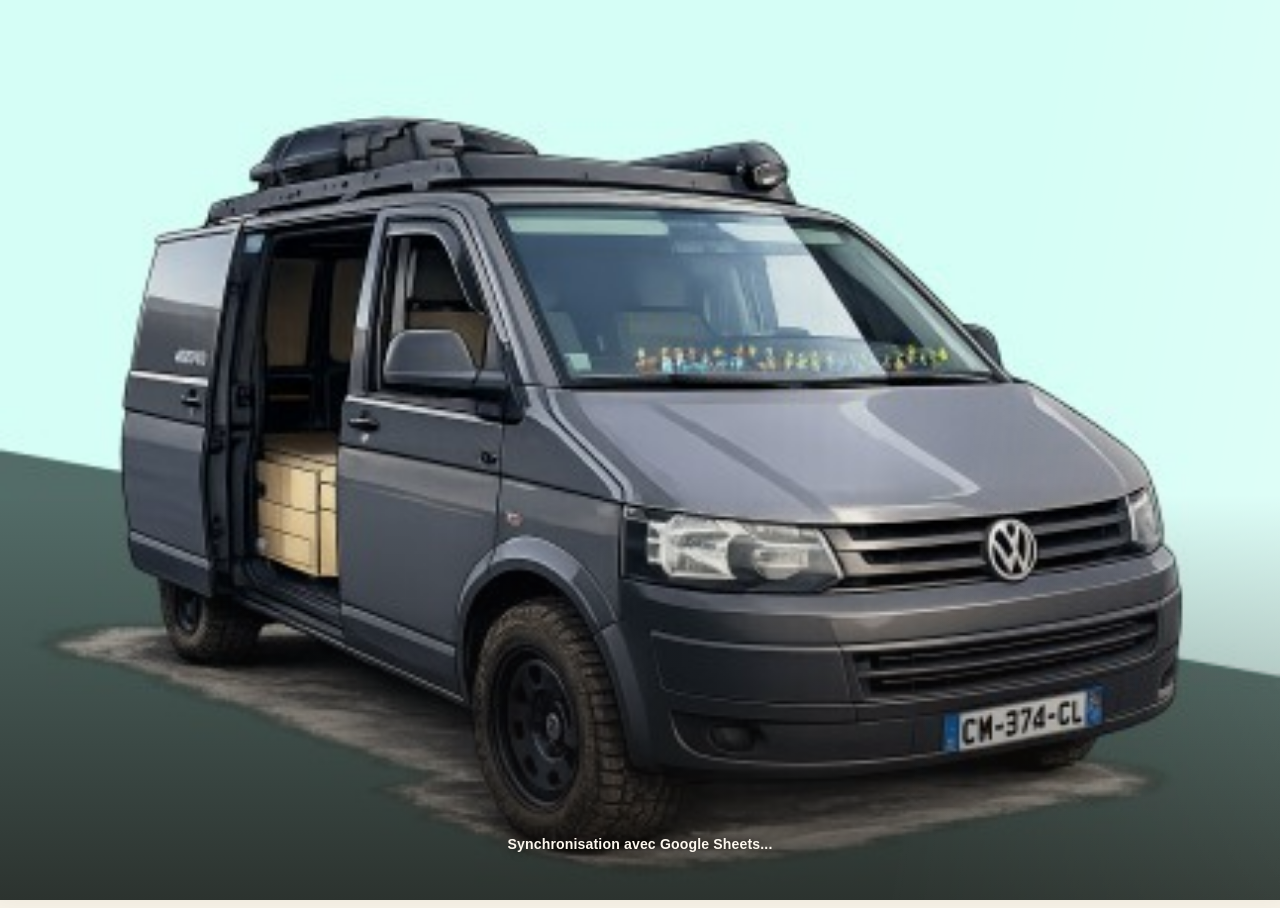
<file: index.html>
<!DOCTYPE html>
<html lang="fr">
<head>
    <meta charset="UTF-8">
    <meta name="viewport" content="width=device-width, initial-scale=1.0, viewport-fit=cover">

    <title>T5 LifeBook</title>

    <link rel="stylesheet" href="styles.css?v=51">

    <!-- Icônes -->
    <link rel="apple-touch-icon" sizes="180x180" href="icon-180.png">
    <link rel="icon" type="image/png" sizes="180x180" href="icon-180.png">

    <!-- Mode application iPhone -->
    <meta name="apple-mobile-web-app-capable" content="yes">
    <meta name="apple-mobile-web-app-status-bar-style" content="black-translucent">
    <meta name="apple-mobile-web-app-title" content="T5 LifeBook">

    <meta name="theme-color" content="#f6f1e8">
</head>



<body>

<!-- Bandeau opaque fixe couvrant la zone de l'encoche / status bar iPhone,
     nécessaire car apple-mobile-web-app-status-bar-style=black-translucent
     laisse le contenu défiler sous la zone système sinon. -->
<div class="status-bar-fill"></div>

<!-- ===== ÉCRAN DE SYNCHRONISATION ===== -->
<div class="sync-splash" id="syncSplash">
    <img src="sync-poster.jpg?v=2" alt="Vanlife Adventure" class="sync-poster-bg">
    <div class="sync-scrim"></div>
    <div class="sync-poster-shimmer"></div>

    <p class="sync-text">Synchronisation avec Google Sheets<span class="sync-dots"><span>.</span><span>.</span><span>.</span></span></p>
</div>


<!-- ===== MODAL KILOMÉTRAGE ===== -->
<div class="modal-overlay hidden" id="kmModalOverlay">
    <div class="modal">
        <div class="modal-header">
            <h2><svg viewBox="0 0 24 24" fill="none" stroke="currentColor" stroke-width="1.8" stroke-linecap="round" stroke-linejoin="round"><path d="M12 21s-7-6.2-7-11a7 7 0 0 1 14 0c0 4.8-7 11-7 11z"/><circle cx="12" cy="10" r="2.4"/></svg> Kilométrage</h2>
            <button class="modal-close" id="closeKmModal"><svg viewBox="0 0 24 24" fill="none" stroke="currentColor" stroke-width="2.2" stroke-linecap="round"><path d="M18 6 6 18M6 6l12 12"/></svg></button>
        </div>
        <label for="currentKm">Kilométrage actuel</label>
        <input type="number" id="currentKm" placeholder="Ex : 170250">
        <p id="lastUpdate" class="modal-hint">Dernière mise à jour : jamais</p>
        <div class="button-row">
            <button id="saveKmBtn">Enregistrer</button>
            <button class="secondary-btn" id="cancelKmModal">Annuler</button>
        </div>
    </div>
</div>

<!-- ===== MODAL CARBURANT ===== -->
<div class="modal-overlay hidden" id="fuelModalOverlay">
    <div class="modal">
        <div class="modal-header">
            <h2><svg viewBox="0 0 24 24" fill="none" stroke="currentColor" stroke-width="1.8" stroke-linecap="round" stroke-linejoin="round"><path d="M4 21V6a2 2 0 0 1 2-2h6a2 2 0 0 1 2 2v15"/><path d="M3 21h11"/><path d="M7 8.5h4"/><path d="M14 10.5h2.2a1.8 1.8 0 0 1 1.8 1.8V17a1.5 1.5 0 0 0 3 0v-6l-2.3-2.3"/></svg> Plein de carburant</h2>
            <button class="modal-close" id="closeFuelModal"><svg viewBox="0 0 24 24" fill="none" stroke="currentColor" stroke-width="2.2" stroke-linecap="round"><path d="M18 6 6 18M6 6l12 12"/></svg></button>
        </div>

        <label for="fuelDate">Date</label>
        <input type="date" id="fuelDate">

        <label for="fuelKm">Kilométrage actuel</label>
        <input type="number" id="fuelKm" placeholder="Ex : 170500">

        <label for="fuelLiters">Litres mis</label>
        <input type="number" id="fuelLiters" placeholder="Ex : 65.00" step="0.01">

        <label for="fuelPrice">Prix total (€)</label>
        <input type="number" id="fuelPrice" placeholder="Ex : 102.50" step="0.01">

        <div class="button-row" style="margin-top:16px">
            <button id="saveFuelBtn">Enregistrer</button>
            <button class="secondary-btn" id="cancelFuelModal">Annuler</button>
        </div>
    </div>
</div>

<!-- ===== MODAL ENTRETIEN ===== -->
<div class="modal-overlay hidden" id="maintenanceModalOverlay">
    <div class="modal">
        <div class="modal-header">
            <h2><svg viewBox="0 0 24 24" fill="none" stroke="currentColor" stroke-width="1.8" stroke-linecap="round" stroke-linejoin="round"><path d="M21 7.5a5.5 5.5 0 0 1-7.44 5.16L6 20.2 3.8 18l7.54-7.56A5.5 5.5 0 0 1 18.5 3l-3.75 3.75 1.5 1.5L20 4.5c.63.9 1 1.99 1 3z"/></svg> Ajouter un entretien</h2>
            <button class="modal-close" id="closeMaintenanceModal"><svg viewBox="0 0 24 24" fill="none" stroke="currentColor" stroke-width="2.2" stroke-linecap="round"><path d="M18 6 6 18M6 6l12 12"/></svg></button>
        </div>

        <label for="maintenanceType">Type d'entretien</label>
        <select id="maintenanceType"></select>

        <div id="maintenanceCustomWrap" class="hidden">
            <label for="maintenanceCustomType">Précisez le type d'entretien</label>
            <input type="text" id="maintenanceCustomType" placeholder="Ex : Remplacement essuie-glaces">
        </div>

        <label for="maintenanceDate">Date</label>
        <input type="date" id="maintenanceDate">

        <label for="maintenanceKm">Kilométrage</label>
        <input type="number" id="maintenanceKm" placeholder="Ex : 170060">

        <label for="maintenanceNotes">Notes</label>
        <textarea id="maintenanceNotes" placeholder="Ex : huile 5W30 VW 507.00, pièces remplacées..."></textarea>

        <div class="button-row" style="margin-top:16px">
            <button id="saveMaintenanceBtn">Enregistrer</button>
            <button class="secondary-btn" id="cancelMaintenanceModal">Annuler</button>
        </div>
    </div>
</div>

<header class="header">
    <h1>T5 LifeBook</h1>
    <p>Volkswagen T5.1 4Motion DSG - CFCA 180 ch</p>
</header>

<!-- Barre d'actions rapides (accessible depuis tous les onglets) -->
<div class="quick-actions">
    <button class="quick-btn" id="openKmModal">
        <span class="qi">
            <svg viewBox="0 0 24 24" fill="none" stroke="currentColor" stroke-width="1.8" stroke-linecap="round" stroke-linejoin="round">
                <path d="M12 21s-7-6.2-7-11a7 7 0 0 1 14 0c0 4.8-7 11-7 11z"/>
                <circle cx="12" cy="10" r="2.4"/>
            </svg>
        </span>
        Km
    </button>
    <button class="quick-btn" id="openFuelModal">
        <span class="qi">
            <svg viewBox="0 0 24 24" fill="none" stroke="currentColor" stroke-width="1.8" stroke-linecap="round" stroke-linejoin="round">
                <path d="M4 21V6a2 2 0 0 1 2-2h6a2 2 0 0 1 2 2v15"/>
                <path d="M3 21h11"/>
                <path d="M7 8.5h4"/>
                <path d="M14 10.5h2.2a1.8 1.8 0 0 1 1.8 1.8V17a1.5 1.5 0 0 0 3 0v-6l-2.3-2.3"/>
            </svg>
        </span>
        Plein
    </button>
    <button class="quick-btn" id="openMaintenanceBtn">
        <span class="qi">
            <svg viewBox="0 0 24 24" fill="none" stroke="currentColor" stroke-width="1.8" stroke-linecap="round" stroke-linejoin="round">
                <path d="M21 7.5a5.5 5.5 0 0 1-7.44 5.16L6 20.2 3.8 18l7.54-7.56A5.5 5.5 0 0 1 18.5 3l-3.75 3.75 1.5 1.5L20 4.5c.63.9 1 1.99 1 3z"/>
            </svg>
        </span>
        Entretien
    </button>
</div>

<main class="container">

    <!-- ===================== PAGE : TABLEAU DE BORD ===================== -->
    <section class="page" id="page-dashboard">

        <div class="card hero-card" id="heroCard">
            <div class="hero-ring-wrap">
                <svg class="hero-ring" viewBox="0 0 200 200">
                    <defs>
                        <linearGradient id="ringGradient" x1="0" y1="0" x2="1" y2="1">
                            <stop offset="0%" stop-color="#1c3b4f"/>
                            <stop offset="100%" stop-color="#369ab6"/>
                        </linearGradient>
                    </defs>
                    <circle class="ring-bg" cx="100" cy="100" r="86"></circle>
                    <circle class="ring-fg" id="vehicleRingFg" cx="100" cy="100" r="86"></circle>
                </svg>
                <div class="hero-ring-center">
                    <strong id="vehicleKm">170 000 km</strong>
                    <span id="vehicleRingPercent">0 %</span>
                </div>
            </div>

            <p class="hero-goal-text" id="vehicleProgressText">170 060 / 400 000 km</p>
            <p class="hero-engine" id="engineKm">0 km • remplacé le 19/06/2026</p>
        </div>

        <div class="card" id="statsCard">
            <h2><svg viewBox="0 0 24 24" fill="none" stroke="currentColor" stroke-width="1.8" stroke-linecap="round" stroke-linejoin="round"><path d="M5 20V13"/><path d="M11 20V8"/><path d="M17 20V4"/></svg> Statistiques carburant</h2>
            <div id="dashKpis" class="fuel-stats hidden"></div>
            <div id="consoChart"></div>
        </div>

        <div class="card" id="upcomingCard">
            <h2><svg viewBox="0 0 24 24" fill="none" stroke="currentColor" stroke-width="1.7" stroke-linecap="round" stroke-linejoin="round"><rect x="4" y="5" width="16" height="15" rx="2"/><path d="M4 9h16"/><path d="M8 3v3M16 3v3"/><path d="M9 14l2 2 4-4"/></svg> Prochains entretiens</h2>
            <div id="upcomingList"><p>Aucune donnée.</p></div>
        </div>

    </section>

    <!-- ===================== PAGE : ENTRETIEN ===================== -->
    <section class="page" id="page-entretien">
        <div class="card">
            <div class="card-title-row">
                <h2><svg viewBox="0 0 24 24" fill="none" stroke="currentColor" stroke-width="1.8" stroke-linecap="round" stroke-linejoin="round"><path d="M21 7.5a5.5 5.5 0 0 1-7.44 5.16L6 20.2 3.8 18l7.54-7.56A5.5 5.5 0 0 1 18.5 3l-3.75 3.75 1.5 1.5L20 4.5c.63.9 1 1.99 1 3z"/></svg> Entretien</h2>
                <button class="mini-btn" id="openMaintenanceBtnCard">+ Ajouter</button>
            </div>
            <div id="maintenanceList"></div>
        </div>
    </section>

    <!-- ===================== PAGE : CARBURANT ===================== -->
    <section class="page" id="page-carburant">
        <div class="card" id="fuelHistoryCard">
            <h2><svg viewBox="0 0 24 24" fill="none" stroke="currentColor" stroke-width="1.8" stroke-linecap="round" stroke-linejoin="round"><path d="M4 21V6a2 2 0 0 1 2-2h6a2 2 0 0 1 2 2v15"/><path d="M3 21h11"/><path d="M7 8.5h4"/><path d="M14 10.5h2.2a1.8 1.8 0 0 1 1.8 1.8V17a1.5 1.5 0 0 0 3 0v-6l-2.3-2.3"/></svg> Historique carburant</h2>
            <div id="fuelStats" class="fuel-stats hidden"></div>
            <div id="fuelList"><p>Aucun plein enregistré.</p></div>
        </div>
    </section>

    <!-- ===================== PAGE : HISTORIQUE ===================== -->
    <section class="page" id="page-historique">
        <div class="card">
            <h2><svg viewBox="0 0 24 24" fill="none" stroke="currentColor" stroke-width="1.7" stroke-linecap="round" stroke-linejoin="round"><path d="M3 11a9 9 0 1 1 2.6 6.3"/><path d="M3 4v5h5"/><path d="M12 8v4l3 2"/></svg> Historique</h2>
            <div id="historyList">
                <p>Aucun historique enregistré.</p>
            </div>
        </div>
    </section>

    <!-- ===================== PAGE : RÉGLAGES ===================== -->
    <section class="page" id="page-reglages">
        <div class="card">
            <h2><svg viewBox="0 0 24 24" fill="none" stroke="currentColor" stroke-width="1.7" stroke-linecap="round" stroke-linejoin="round"><path d="M4 16V9.5a1 1 0 0 1 .3-.7l2-2A1 1 0 0 1 7 6.5h10a1 1 0 0 1 .7.3l2 2a1 1 0 0 1 .3.7V16"/><path d="M3 16h18v2a1 1 0 0 1-1 1h-1.5a1 1 0 0 1-1-1v-.5h-11V18a1 1 0 0 1-1 1H4a1 1 0 0 1-1-1z"/><circle cx="7.5" cy="16" r="1.6"/><circle cx="16.5" cy="16" r="1.6"/><path d="M6 11h12"/></svg> Informations véhicule</h2>
            <div class="stat">
                <span>VIN</span>
                <strong>WV1ZZZ7HZEH003985</strong>
            </div>
            <div class="stat">
                <span>Immatriculation</span>
                <strong>CW-374-CL</strong>
            </div>
            <div class="stat">
                <span>Modèle</span>
                <strong>T5.1 - 4Motion</strong>
            </div>
        </div>

        <div class="card">
            <h2><svg viewBox="0 0 24 24" fill="none" stroke="currentColor" stroke-width="1.8" stroke-linecap="round" stroke-linejoin="round"><path d="M7 18h10a4 4 0 0 0 .6-7.96A5.5 5.5 0 0 0 7.2 8.1 4 4 0 0 0 7 18z"/></svg> Passerelle Google Sheets</h2>
            <div class="input-group">
                <input type="url" id="cloudUrl" placeholder="URL Google Apps Script">
                <button id="saveCloudBtn">Enregistrer</button>
            </div>
            <div class="button-row">
                <button class="secondary-btn" id="testCloudBtn">Tester</button>
                <button class="secondary-btn" id="checkCloudBtn">Vérifier maintenant</button>
                <button class="secondary-btn" id="syncAllBtn">Synchroniser</button>
                <button class="secondary-btn" id="restoreCloudBtn">Restaurer</button>
            </div>
            <p id="cloudStatus">Cloud : non configuré</p>
        </div>
    </section>

</main>

<!-- ===== NAVIGATION BASSE ===== -->
<nav class="bottom-nav">
    <button class="nav-btn" data-page="dashboard">
        <span class="nav-icon">
            <svg viewBox="0 0 24 24" fill="none" stroke="currentColor" stroke-width="1.7" stroke-linecap="round" stroke-linejoin="round">
                <path d="M3 11.5 12 4l9 7.5"/>
                <path d="M5.5 10v9a1 1 0 0 0 1 1h4v-6h3v6h4a1 1 0 0 0 1-1v-9"/>
            </svg>
        </span>
        <span>Accueil</span>
    </button>
    <button class="nav-btn" data-page="entretien">
        <span class="nav-icon">
            <svg viewBox="0 0 24 24" fill="none" stroke="currentColor" stroke-width="1.7" stroke-linecap="round" stroke-linejoin="round">
                <path d="M21 7.5a5.5 5.5 0 0 1-7.44 5.16L6 20.2 3.8 18l7.54-7.56A5.5 5.5 0 0 1 18.5 3l-3.75 3.75 1.5 1.5L20 4.5c.63.9 1 1.99 1 3z"/>
            </svg>
        </span>
        <span>Entretien</span>
    </button>
    <button class="nav-btn" data-page="carburant">
        <span class="nav-icon">
            <svg viewBox="0 0 24 24" fill="none" stroke="currentColor" stroke-width="1.7" stroke-linecap="round" stroke-linejoin="round">
                <path d="M4 21V6a2 2 0 0 1 2-2h6a2 2 0 0 1 2 2v15"/>
                <path d="M3 21h11"/>
                <path d="M7 8.5h4"/>
                <path d="M14 10.5h2.2a1.8 1.8 0 0 1 1.8 1.8V17a1.5 1.5 0 0 0 3 0v-6l-2.3-2.3"/>
            </svg>
        </span>
        <span>Carburant</span>
    </button>
    <button class="nav-btn" data-page="historique">
        <span class="nav-icon">
            <svg viewBox="0 0 24 24" fill="none" stroke="currentColor" stroke-width="1.7" stroke-linecap="round" stroke-linejoin="round">
                <path d="M3 11a9 9 0 1 1 2.6 6.3"/>
                <path d="M3 4v5h5"/>
                <path d="M12 8v4l3 2"/>
            </svg>
        </span>
        <span>Historique</span>
    </button>
    <button class="nav-btn" data-page="reglages">
        <span class="nav-icon">
            <svg viewBox="0 0 24 24" fill="none" stroke="currentColor" stroke-width="1.6" stroke-linecap="round" stroke-linejoin="round">
                <circle cx="12" cy="12" r="3"/>
                <path d="M19.4 13a7.97 7.97 0 0 0 0-2l2-1.2-2-3.4-2.3.9a8 8 0 0 0-1.7-1L15 3h-4l-.4 2.3a8 8 0 0 0-1.7 1l-2.3-.9-2 3.4L6.6 11a7.97 7.97 0 0 0 0 2l-2 1.2 2 3.4 2.3-.9a8 8 0 0 0 1.7 1L11 21h4l.4-2.3a8 8 0 0 0 1.7-1l2.3.9 2-3.4z"/>
            </svg>
        </span>
        <span>Réglages</span>
    </button>
</nav>

<script src="app.js?v=43"></script>
<script src="cloud-merge.js?v=1"></script>
<script src="status-icons.js?v=1"></script>
<script src="maintenance-data.js?v=2"></script>
<script src="nav.js?v=43"></script>
<script src="charts.js?v=3"></script>
<script src="custom-maintenance.js?v=2"></script>
<script src="maintenance-list.js?v=2"></script>
<script src="history-list.js?v=2"></script>
<script src="dashboard-hero.js?v=1"></script>
<script src="sync-splash.js?v=2"></script>
</body>
</html>
</file>
<file: styles.css>
/* ===================================
   T5 LifeBook - styles.css V5.0
   Palette "Van Life" (crème / bleu pétrole / terracotta)
=================================== */

:root {
    --bg: #f6f1e6;
    --bg-elevated: #efe4cf;
    --card: #ffffff;
    --text: #1c3b4f;
    --text-secondary: #8a7d6b;
    --blue: #1c6f8c;
    --blue-light: #3f9db8;
    --green: #6f9b5e;
    --orange: #cf8a4a;
    --red: #b5473f;
    --fuel: #cf8a4a;
    --border: #e6d9c2;
    --radius: 16px;
    --shadow: 0 10px 28px rgba(60, 45, 20, 0.10);
    --nav-height: 66px;
}

* {
    margin: 0;
    padding: 0;
    box-sizing: border-box;
}

html {
    background: var(--bg);
}

body {
    background:
        radial-gradient(900px 500px at 50% -8%, rgba(207, 138, 74, 0.16), transparent 60%),
        var(--bg);
    color: var(--text);
    font-family: -apple-system, BlinkMacSystemFont, "Segoe UI", Roboto, sans-serif;
    min-height: 100vh;
    padding-bottom: calc(var(--nav-height) + env(safe-area-inset-bottom) + 18px);
}

.status-bar-fill {
    position: fixed;
    top: 0;
    left: 0;
    right: 0;
    height: env(safe-area-inset-top);
    background: var(--bg);
    z-index: 950;
}

/* ===== HEADER ===== */
.header {
    padding: calc(22px + env(safe-area-inset-top)) 12px 8px;
    text-align: center;
}

.header h1 {
    font-size: 1.4rem;
    line-height: 1.15;
    margin-bottom: 6px;
    white-space: nowrap;
    background: linear-gradient(90deg, var(--text), var(--blue));
    -webkit-background-clip: text;
    background-clip: text;
    color: transparent;
    display: inline-block;
}

.header p {
    color: var(--text-secondary);
    font-size: 0.78rem;
    line-height: 1.25;
    letter-spacing: 0.01em;
}

/* ===== QUICK ACTIONS BAR ===== */
.quick-actions {
    position: sticky;
    top: env(safe-area-inset-top);
    z-index: 400;
    display: flex;
    gap: 10px;
    justify-content: center;
    padding: 12px 16px;
    background: rgba(246, 241, 230, 0.86);
    backdrop-filter: blur(14px) saturate(150%);
    -webkit-backdrop-filter: blur(14px) saturate(150%);
    border-bottom: 1px solid rgba(230, 217, 194, 0.9);
}

.quick-btn {
    flex: 1;
    max-width: 160px;
    padding: 12px 10px;
    border-radius: 14px;
    font-size: 0.85rem;
    font-weight: 700;
    background: linear-gradient(160deg, var(--blue-light), var(--blue));
    border: 1px solid rgba(28, 111, 140, 0.25);
    color: white;
    cursor: pointer;
    display: flex;
    align-items: center;
    justify-content: center;
    gap: 7px;
    box-shadow: 0 6px 16px rgba(28, 111, 140, 0.25);
    transition: transform 0.15s, opacity 0.15s, box-shadow 0.15s;
}

.quick-btn .qi {
    display: flex;
    align-items: center;
    justify-content: center;
}

.quick-btn .qi svg {
    width: 18px;
    height: 18px;
    display: block;
}

.quick-btn:active {
    transform: scale(0.96);
    opacity: 0.85;
}

/* ===== MODALS ===== */
.modal-overlay {
    position: fixed;
    inset: 0;
    background: rgba(28, 30, 25, 0.45);
    backdrop-filter: blur(4px);
    z-index: 1000;
    display: flex;
    align-items: flex-end;
    justify-content: center;
    padding: 0;
    animation: fadeIn 0.18s ease;
}

.modal-overlay.hidden {
    display: none;
}

@keyframes fadeIn {
    from { opacity: 0; }
    to   { opacity: 1; }
}

.modal {
    background: var(--card);
    border: 1px solid var(--border);
    border-radius: 24px 24px 0 0;
    padding: 24px 20px 36px;
    width: 100%;
    max-width: 560px;
    animation: slideUp 0.22s ease;
}

@keyframes slideUp {
    from { transform: translateY(60px); opacity: 0; }
    to   { transform: translateY(0);    opacity: 1; }
}

.modal-header {
    display: flex;
    align-items: center;
    justify-content: space-between;
    margin-bottom: 18px;
}

.modal-header h2 {
    font-size: 1rem;
    margin: 0;
}

.modal-close {
    background: var(--border);
    border: none;
    color: var(--text-secondary);
    width: 32px;
    height: 32px;
    border-radius: 50%;
    font-size: 0.8rem;
    cursor: pointer;
    padding: 0;
    display: flex;
    align-items: center;
    justify-content: center;
    min-width: unset;
}

.modal-hint {
    color: var(--text-secondary);
    font-size: 0.78rem;
    margin: 6px 0 4px;
}

/* ===== CONTAINER / PAGES ===== */
.container {
    width: 94%;
    max-width: 1100px;
    margin: auto;
    padding-top: 14px;
}

.page {
    display: none;
}

.page.active {
    display: grid;
    gap: 14px;
    animation: pageIn 0.22s ease;
}

@keyframes pageIn {
    from { opacity: 0; transform: translateY(8px); }
    to   { opacity: 1; transform: translateY(0); }
}

/* ===== CARD ===== */
.card {
    background: var(--card);
    border: 1px solid var(--border);
    border-radius: var(--radius);
    padding: 16px;
    box-shadow: var(--shadow);
}

.card.hero-card {
    border-color: rgba(28, 111, 140, 0.22);
}

.hero-card {
    text-align: center;
}

.hero-ring-wrap {
    position: relative;
    width: 210px;
    height: 210px;
    margin: 4px auto 2px;
}

.hero-ring {
    width: 100%;
    height: 100%;
    transform: rotate(-90deg);
}

.ring-bg {
    fill: none;
    stroke: var(--bg-elevated);
    stroke-width: 14;
}

.ring-fg {
    fill: none;
    stroke: url(#ringGradient);
    stroke-width: 14;
    stroke-linecap: round;
    transition: stroke-dashoffset 0.6s ease;
}

.hero-ring-center {
    position: absolute;
    inset: 0;
    display: flex;
    flex-direction: column;
    align-items: center;
    justify-content: center;
    gap: 4px;
}

.hero-ring-center strong {
    font-size: 1.55rem;
    letter-spacing: -0.01em;
}

.hero-ring-center span {
    font-size: 0.78rem;
    color: var(--text-secondary);
    font-weight: 700;
}

.hero-goal-text {
    color: var(--text-secondary);
    font-size: 0.82rem;
    margin-top: 2px;
}

.hero-engine {
    color: var(--text-secondary);
    font-size: 0.78rem;
    margin-top: 6px;
}

.hero-engine strong {
    color: var(--text);
    font-weight: 800;
}

.card h2 {
    margin-bottom: 13px;
    font-size: 0.88rem;
    line-height: 1.15;
    white-space: nowrap;
}

.card h2 svg,
.modal-header h2 svg {
    width: 16px;
    height: 16px;
    vertical-align: -3px;
    margin-right: 3px;
    color: var(--blue);
}

.modal-close svg {
    width: 14px;
    height: 14px;
}

.card-title-row {
    display: flex;
    align-items: center;
    justify-content: space-between;
    gap: 10px;
    margin-bottom: 13px;
}

.card-title-row h2 {
    margin-bottom: 0;
}

/* ===== INPUTS ===== */
.input-group,
.button-row {
    display: flex;
    gap: 10px;
    flex-wrap: wrap;
}

label {
    display: block;
    margin: 12px 0 6px;
    color: var(--text-secondary);
    font-size: 0.85rem;
}

input,
select,
textarea {
    width: 100%;
    padding: 14px;
    border-radius: 12px;
    border: 1px solid var(--border);
    background: var(--bg-elevated);
    color: var(--text);
    font-size: 1rem;
}

textarea {
    min-height: 90px;
    resize: vertical;
}

input:focus,
select:focus,
textarea:focus {
    outline: none;
    border-color: var(--blue);
}

button {
    background: var(--blue);
    color: white;
    border: none;
    padding: 14px 18px;
    border-radius: 12px;
    font-weight: bold;
    cursor: pointer;
    transition: 0.2s;
}

button:active {
    transform: scale(0.98);
}

.secondary-btn {
    background: var(--border);
    color: var(--text);
}

.mini-btn {
    width: auto;
    padding: 8px 12px;
    font-size: 0.75rem;
    margin-bottom: 0;
}

/* ===== STATS ===== */
.stat {
    display: flex;
    justify-content: space-between;
    align-items: flex-start;
    gap: 10px;
    padding: 10px 0;
    border-bottom: 1px solid var(--border);
}

.stat:last-child {
    border-bottom: none;
}

.stat span {
    color: var(--text-secondary);
    font-size: 0.92rem;
}

.stat strong {
    color: var(--text);
    font-size: 0.92rem;
    text-align: right;
    overflow-wrap: anywhere;
}

/* ===== PROGRESS ===== */
.maintenance-progress {
    width: 100%;
    height: 16px;
    background: var(--bg-elevated);
    border-radius: 999px;
    overflow: hidden;
    margin-bottom: 4px;
}

.maintenance-bar {
    width: 0%;
    height: 100%;
    border-radius: 999px;
    transition: width 0.4s ease;
}

.maintenance-bar.ok      { background: linear-gradient(90deg, #6f9b5e, #9bc588); }
.maintenance-bar.warning { background: linear-gradient(90deg, #cf8a4a, #e3ab74); }
.maintenance-bar.danger  { background: linear-gradient(90deg, #b5473f, #d47b73); }

/* ===== MAINTENANCE ITEMS ===== */
.maintenance-group-title {
    font-size: 0.72rem;
    font-weight: 700;
    letter-spacing: 0.08em;
    text-transform: uppercase;
    color: var(--text-secondary);
    margin: 14px 0 8px;
}

.maintenance-group-title:first-child {
    margin-top: 0;
}

.maintenance-item {
    padding: 12px 0;
    border-bottom: 1px solid var(--border);
}

.maintenance-item:last-child {
    border-bottom: none;
}

.maintenance-header {
    display: flex;
    justify-content: space-between;
    gap: 10px;
    margin-bottom: 6px;
    font-size: 0.86rem;
}

.maintenance-header span {
    color: var(--text-secondary);
    text-align: right;
    white-space: nowrap;
}

.maintenance-item small {
    color: var(--text-secondary);
    font-size: 0.76rem;
}

.dual-gauge {
    display: flex;
    flex-direction: column;
    gap: 4px;
    margin-bottom: 4px;
}

.dual-gauge-row {
    display: flex;
    align-items: center;
    gap: 8px;
}

.dual-gauge-label {
    font-size: 0.68rem;
    color: var(--text-secondary);
    width: 28px;
    flex-shrink: 0;
}

.dual-gauge-row .maintenance-progress {
    flex: 1;
    margin-bottom: 0;
    height: 14px;
}

.no-interval {
    /* Harmonisé avec les autres lignes : même fond, même séparateur.
       Seul l'alignement vertical de l'icône change (pas de jauge à
       aligner en dessous du texte). */
}

/* ===== ENTRETIEN — liste unifiée avec icônes ===== */
.maintenance-item.unified {
    display: flex;
    gap: 12px;
    align-items: flex-start;
}

.maintenance-icon {
    flex-shrink: 0;
    width: 34px;
    height: 34px;
    border-radius: 10px;
    background: var(--bg-elevated);
    border: 1px solid var(--border);
    display: flex;
    align-items: center;
    justify-content: center;
    color: var(--text-secondary);
}

.maintenance-icon svg {
    width: 18px;
    height: 18px;
    display: block;
}

.maintenance-body {
    flex: 1;
    min-width: 0;
}

.maintenance-body > strong {
    display: block;
    font-size: 0.98rem;
    color: var(--text);
    margin-bottom: 4px;
}

.maintenance-item.unified.no-interval {
    align-items: center;
}

/* ===== FUEL HISTORY ===== */
.fuel-stats {
    display: grid;
    grid-template-columns: repeat(2, minmax(0, 1fr));
    gap: 12px;
    margin-bottom: 16px;
}

.fuel-stat-box {
    background: var(--bg-elevated);
    border: 1px solid var(--border);
    border-radius: 16px;
    padding: 14px 10px;
    text-align: center;
}

.fuel-stat-box .value {
    font-size: 1.25rem;
    line-height: 1.15;
    font-weight: 800;
    color: var(--fuel);
}

.fuel-stat-box .label {
    font-size: 0.72rem;
    color: var(--text-secondary);
    margin-top: 5px;
}

.fuel-stat-box.wide {
    grid-column: 1 / -1;
}

.fuel-stat-box.highlight {
    border-color: rgba(207, 138, 74, 0.45);
    background: rgba(207, 138, 74, 0.10);
}

.fuel-stat-box.green .value { color: var(--green); }
.fuel-stat-box.red   .value { color: var(--red); }

/* ===== DASHBOARD CHART ===== */
.chart-empty {
    color: var(--text-secondary);
    font-size: 0.82rem;
    padding: 10px 0 2px;
}

.conso-svg {
    width: 100%;
    height: 130px;
    display: block;
    overflow: visible;
}

.chart-dot {
    fill: var(--bg-elevated);
    stroke: var(--fuel);
    stroke-width: 2;
}

.conso-chart-footer {
    display: flex;
    justify-content: space-between;
    align-items: center;
    margin-top: 6px;
    font-size: 0.72rem;
    color: var(--text-secondary);
}

.conso-trend {
    font-weight: 800;
    font-size: 0.82rem;
}

.conso-trend small {
    font-weight: 600;
    font-size: 0.66rem;
    margin-left: 4px;
}

.conso-trend.trend-good    { color: var(--green); }
.conso-trend.trend-bad     { color: var(--red); }
.conso-trend.trend-neutral { color: var(--text-secondary); }

.fuel-item {
    display: block;
    padding: 14px 0;
    border-bottom: 1px solid var(--border);
}

.fuel-item:last-child {
    border-bottom: none;
}

.fuel-item-top {
    display: flex;
    justify-content: space-between;
    align-items: flex-start;
    gap: 12px;
}

.fuel-item-left strong {
    font-size: 1rem;
    display: block;
}

.fuel-item-left small,
.fuel-item-right small {
    color: var(--text-secondary);
    font-size: 0.76rem;
}

.fuel-item-right {
    text-align: right;
    flex-shrink: 0;
}

.fuel-item-right .price {
    font-size: 1rem;
    font-weight: 800;
    color: var(--fuel);
}

.fuel-conso-row {
    margin-top: 10px;
    padding: 9px 10px;
    border-radius: 12px;
    background: rgba(207, 138, 74, 0.12);
    border: 1px solid rgba(207, 138, 74, 0.3);

    display: flex;
    justify-content: space-between;
    align-items: center;
    gap: 10px;
}

.fuel-conso-label {
    font-weight: 800;
    color: var(--fuel);
    font-size: 0.9rem;
}

.fuel-conso-dist {
    color: var(--text-secondary);
    font-size: 0.78rem;
    white-space: nowrap;
}

.fuel-conso-warning {
    margin-top: 10px;
    padding: 9px 10px;
    border-radius: 12px;
    background: rgba(181, 71, 63, 0.10);
    border: 1px solid rgba(181, 71, 63, 0.28);
    color: #8a3a34;
    font-size: 0.78rem;
}

/* ===== HISTORY =====
   Les lignes réutilisent .maintenance-item.unified (même icône,
   même ligne, même séparateur que la page Entretien) — seules les
   règles ci-dessous, propres au contenu, restent nécessaires. */
.history-meta {
    display: block;
    color: var(--text-secondary);
    font-size: 0.76rem;
    margin-bottom: 6px;
}

.history-detail {
    font-size: 0.86rem;
    color: var(--text);
    line-height: 1.4;
}

/* ===== CLOUD ===== */
#cloudStatus {
    margin-top: 12px;
    color: var(--text-secondary);
    font-size: 0.78rem;
    display: flex;
    align-items: center;
    gap: 6px;
}

.status-icon {
    display: inline-flex;
    flex-shrink: 0;
}

.status-icon svg {
    width: 14px;
    height: 14px;
}

.status-icon.ok    { color: var(--green); }
.status-icon.error { color: var(--red); }
.status-icon.warn  { color: var(--orange); }
.status-icon.info  { color: var(--text-secondary); }

.hidden {
    display: none !important;
}

/* ===== BOTTOM TAB NAVIGATION ===== */
.bottom-nav {
    position: fixed;
    left: 0;
    right: 0;
    bottom: 0;
    z-index: 900;
    display: flex;
    height: calc(var(--nav-height) + env(safe-area-inset-bottom));
    padding-top: 8px;
    padding-bottom: env(safe-area-inset-bottom);
    background: rgba(255, 255, 255, 0.88);
    backdrop-filter: blur(16px) saturate(150%);
    -webkit-backdrop-filter: blur(16px) saturate(150%);
    border-top: 1px solid rgba(230, 217, 194, 0.9);
    box-shadow: 0 -8px 24px rgba(60, 45, 20, 0.10);
}

.nav-btn {
    flex: 1;
    background: none;
    border: none;
    color: var(--text-secondary);
    display: flex;
    flex-direction: column;
    align-items: center;
    justify-content: center;
    gap: 3px;
    font-size: 0.64rem;
    font-weight: 600;
    padding: 6px 2px;
    cursor: pointer;
}

.nav-icon {
    display: flex;
    align-items: center;
    justify-content: center;
    line-height: 1;
    transition: transform 0.18s ease;
}

.nav-icon svg {
    width: 22px;
    height: 22px;
    display: block;
}

.nav-btn.active {
    color: var(--blue);
}

.nav-btn.active .nav-icon {
    transform: translateY(-2px) scale(1.08);
}

.nav-btn:active .nav-icon {
    transform: scale(0.9);
}

/* ===== ÉCRAN DE SYNCHRONISATION (image plein écran) ===== */
.sync-splash {
    position: fixed;
    inset: 0;
    z-index: 2000;
    overflow: hidden;
    display: flex;
    align-items: flex-end;
    justify-content: center;
    background: var(--bg);
    transition: opacity 0.5s ease;
}

.sync-splash-hide {
    opacity: 0;
    pointer-events: none;
}

.sync-poster-bg {
    position: absolute;
    inset: 0;
    width: 100%;
    height: 100%;
    object-fit: cover;
    object-position: center;
    animation:
        syncPosterIn 0.6s ease,
        syncPosterBreathe 6s ease-in-out 0.6s infinite;
}

@keyframes syncPosterIn {
    from { opacity: 0; transform: scale(1.04); }
    to   { opacity: 1; transform: scale(1); }
}

@keyframes syncPosterBreathe {
    0%, 100% { transform: scale(1); }
    50%      { transform: scale(1.035); }
}

.sync-scrim {
    position: absolute;
    inset: 0;
    background: linear-gradient(to bottom, rgba(20, 16, 12, 0) 55%, rgba(20, 16, 12, 0.62) 100%);
}

.sync-poster-shimmer {
    position: absolute;
    inset: 0;
    background: linear-gradient(100deg, transparent 35%, rgba(255, 255, 255, 0.28) 50%, transparent 65%);
    background-size: 220% 100%;
    animation: syncShimmerSweep 3s ease-in-out infinite;
    mix-blend-mode: overlay;
}

@keyframes syncShimmerSweep {
    0%   { background-position: 140% 0; }
    100% { background-position: -60% 0; }
}

.sync-text {
    position: relative;
    z-index: 1;
    margin-bottom: calc(48px + env(safe-area-inset-bottom));
    color: #fdf8ef;
    font-size: 0.88rem;
    font-weight: 700;
    letter-spacing: 0.01em;
    text-shadow: 0 2px 10px rgba(0, 0, 0, 0.4);
    animation: syncTextPulse 1.8s ease-in-out infinite;
}

.sync-dots span {
    animation: syncDotBlink 1.2s ease-in-out infinite;
}

.sync-dots span:nth-child(2) { animation-delay: 0.2s; }
.sync-dots span:nth-child(3) { animation-delay: 0.4s; }

@keyframes syncDotBlink {
    0%, 100% { opacity: 0.35; }
    50%      { opacity: 1; }
}

@keyframes syncTextPulse {
    0%, 100% { opacity: 0.8; }
    50%      { opacity: 1; }
}

@media (prefers-reduced-motion: reduce) {
    .sync-poster-bg, .sync-poster-shimmer, .sync-text, .sync-dots span {
        animation: none !important;
    }
}

/* ===== RESPONSIVE ===== */
@media (max-width: 700px) {
    .input-group,
    .button-row {
        flex-direction: column;
    }

    button {
        width: 100%;
    }

    .quick-btn,
    .mini-btn,
    .modal-close {
        width: auto;
    }

    .stat {
        flex-direction: column;
        align-items: flex-start;
        gap: 5px;
    }

    .stat strong {
        text-align: left;
    }

    .maintenance-header {
        flex-direction: column;
        align-items: flex-start;
    }

    #engineKm {
        font-weight: 400;
    }

    #engineKm strong {
        font-weight: 800;
    }

    .maintenance-header span {
        text-align: left;
    }
}
</file>
